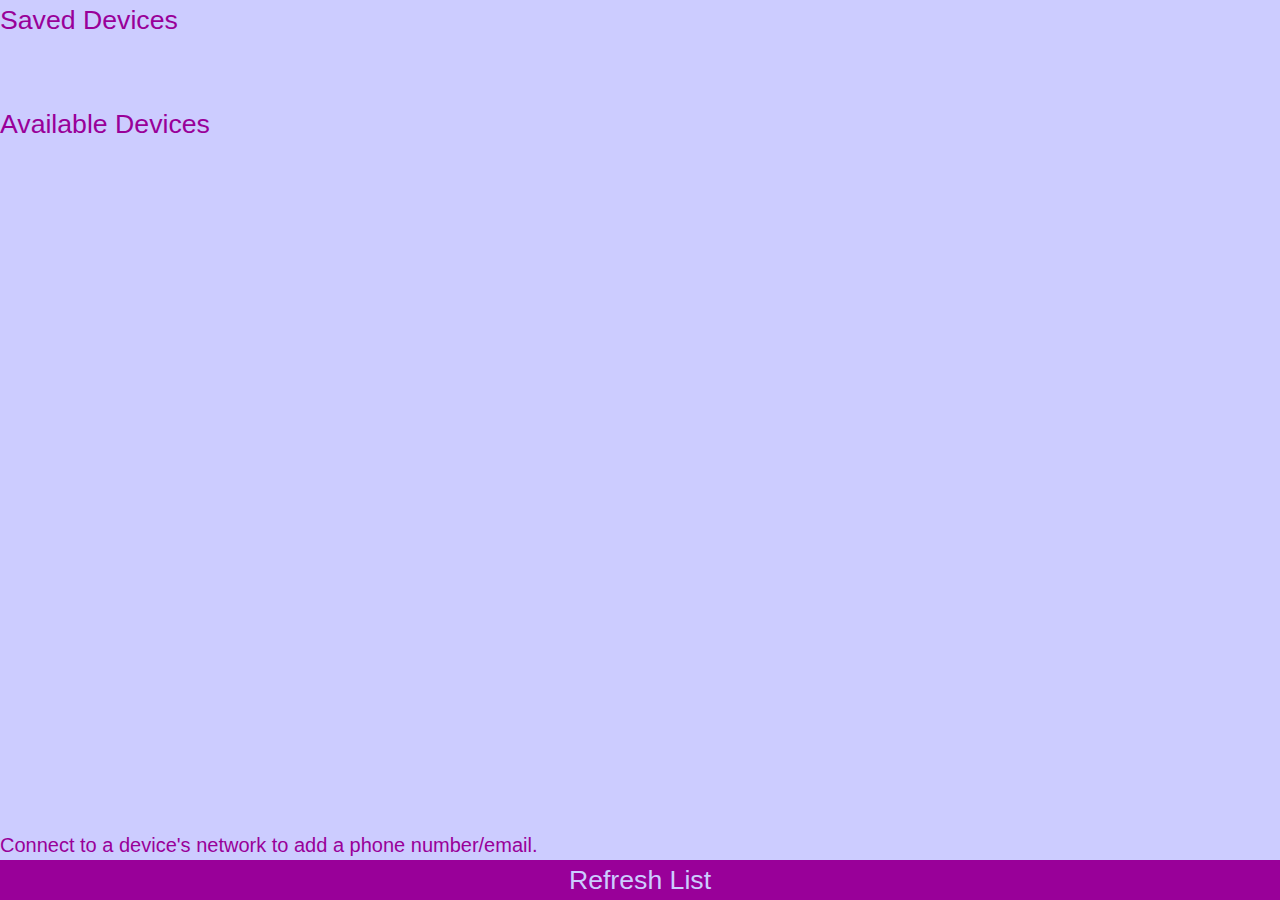
<file: frontend/index.html>
<html>
<head>
<meta name="viewport" content="width=device-width, initial-scale=1, maximum-scale=1, minimum-scale=1">
	<title>Careful Comets</title>
	<link rel="stylesheet" href="css/bootstrap.css">
	<link rel="stylesheet" href="css/main.css">
	<script src="js/jquery.js"></script>
	<script src="js/address.js"></script>
</head>

<body>

<p class="title">Saved Devices</p>
<div id="deviceList" class="container-fluid">
	
</div>
<br><br>
<p class="title">Available Devices</p>

<div id="availableDevs" class="container-fluid">
	
</div>


<div id="footer">Connect to a device's network to add a phone number/email. 
<button id="bottomButton" onclick="refreshList()">Refresh List</button>
</div>



<script>
hasLoaded = false;
function displayEllipse(i){
	if(hasLoaded){
		return 1;
	}
	elStr = "";
	for(x = 0; x < i; x++){
		elStr += ".";
	}
	$(".loaddots").each(function(){$(this).text(elStr);});
	
	i++;
	i%=4;
	setTimeout(function(){displayEllipse(i);}, 500);
}

</script>

<script>
deviceName = -1
function getWifiDev(){
	//deviceName = -1;
	$.ajax({ url: address,data:{}, async:true,
	success:function(output){
		deviceName = output;
		pollAvailable(output);
	}
	});
		
	console.log("dev name is: " + deviceName);
	return deviceName;
}

</script>




<script>
$(document).ready(function(){
	devices = window.localStorage.getItem("devices");
	setTimeout(function(){displayEllipse(1);}, 500);
	if(devices !== null){
		splitDevs = devices.split("-");
		for(i = 0; i < splitDevs.length; i++){
			deviceOn = splitDevs[i];
			$("#deviceList").append("<div class='row deviceRow' devNumb ='"+i+"'><div class='col' type='devName'>"+deviceOn+"</div><div class='col'></div><div class='col loadmsg'>Checking <span class='loaddots'></span></div></div>");
			console.log("ran this");
		}
	}
	
	//pollAvailable();
	getWifiDev();
	getAvailable();
	
});


function pollAvailable(wifiConnected){
	console.log("woot woot");
	//wifiConnected = getWifiDev();
	
	$(".deviceRow").each(function(){
		if($(this).children(":first").text() == wifiConnected){
			$(this).html("<div class='col' type='devName'>"+$(this).children(":first").text() + "</div><div class='col'></div><div class='col'><button class='btn btn-success' onclick='continueConnect()'>Add Number</button></div>");
		
		}
		else{
			$(this).html("<div class='col' type='devName'>"+$(this).children(":first").text() + "</div><div class='col'></div><div class='col'><button class='disconnectedBtn btn'>Not Connected</button></div>");
		}
	});
	hasLoaded = true;
}

function getAvailable(){
	$("#availableDevs").html("");
	splitData = window.localStorage.getItem("devices").split("-");
	$.ajax({ url: address,data:{}, async:true,
	success:function(output){
		if(!splitData.includes(output)){
			$("#availableDevs").append("<div class='row deviceRow'><div class='col' type='devName'>"+output + "</div><div class='col'></div><div class='col'><button class='btn btn-success' onclick='continueConnect()'>New Connect</button></div></div>");
		}
		else{
			$("#availableDevs").text("No new devices available to connect to.");
		}
	},
	fail:function(output){
		$("#availableDevs").text("No devices available to connect to.");
	}
	});

}

function refreshList(){
	devices = window.localStorage.getItem("devices");
	
	if(devices !== null){
		$("#deviceList").html("");
		splitDevs = devices.split("-");
		for(i = 0; i < splitDevs.length; i++){
			deviceOn = splitDevs[i];
			$("#deviceList").append("<div class='row deviceRow' devNumb ='"+i+"'><div class='col' type='devName'>"+deviceOn+"</div><div class='col'></div><div class='col loadmsg'>Checking <span class='loaddots'></span></div></div>");
		}
	}
	pollAvailable(deviceName);
	getAvailable();

}


function continueConnect(){
	window.location = "chooseadd.html";
}

</script>






</body>

</html>
</file>
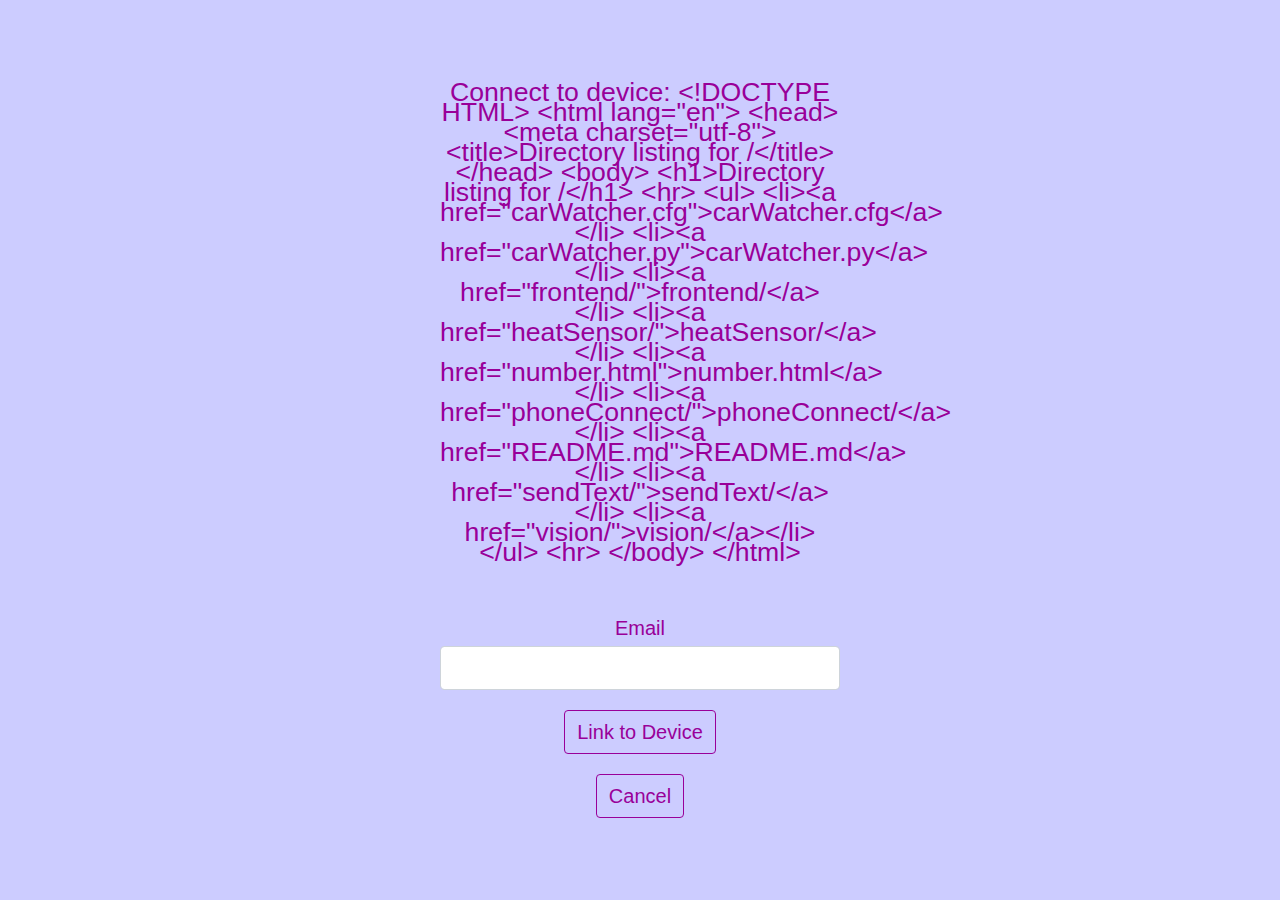
<file: frontend/addemail.html>
<html>
<head>
<meta name="viewport" content="width=device-width, initial-scale=1, maximum-scale=1, minimum-scale=1">
	<title>Add a Device</title>
	<link rel="stylesheet" href="css/bootstrap.css">
	<link rel="stylesheet" href="css/main.css">
	<script src="js/jquery.js"></script>
	<script src="js/address.js"></script>
</head>

<body>


<div id="loadingBody">

<p class="title">Attempting to connect<span id="loader"></span></p>

</div>
<div id="formBody" class="group">

<p class="title">Connect to device: <span id="devName"></span></p><br><br>
<label for="numbToAdd" class="inputEl">Email</label>
<br>
<input type="text" id="numbToAdd" class="inputEl form-control"></input>
<br>

<button class="formButton btn inputEl" onclick="sendData()">Link to Device</button>
<br><br>
<button class="formButton btn inputEl" onclick="cancel()">Cancel</button>
</div>



<script>
hasLoaded = false;
deviceName = "";
function displayEllipse(i){
	if(hasLoaded){
		return 1;
	}
	elStr = "";
	for(x = 0; x < i; x++){
		elStr += ".";
	}
	$("#loader").text(elStr);
	
	i++;
	i%=4;
	setTimeout(function(){displayEllipse(i);}, 500);
}
$(document).ready(function(){
	setTimeout(function(){displayEllipse(1);}, 500);
	getDevInfo();

});


</script>



<script>
function getDevInfo(){
	$.get( address, function( data ) {
		deviceName = data;
		$("#devName").text(data);
		$("#loadingBody").css("display", "none");
		$("#formBody").css("display", "block");
		hasLoaded = true;
	})

	.fail(function() {
		hasLoaded = true;
		$("#loadingBody").text( "The module was not found! Please make sure you are connected to the device's network" );
		$("#loadingBody").css("fontSize","15pt");
	});
}

</script>


<script>
function sendData(){
	$.ajax({ url: address+"add",
         data: {
			number:$("#numbToAdd").val(),
			email: "email"
		 },
		 type: "get",
		 success: function(output) {
				console.log("output:"+output);
				if(output == "success"){
					devices = window.localStorage.getItem("devices");
					if(devices.length == 0){
						window.localStorage.setItem("devices", deviceName);
					}
					else{
						if(!devices.split("-").includes(deviceName)){
							window.localStorage.setItem("devices", devices + "-" + deviceName);
						}
					}
					window.location = "success.html";
				}
         },
		error: function(output) {
			window.location = "index.html";
		}
	});

}


function cancel(){
	window.location = "index.html";
}
</script>

</body>

</html>
</file>
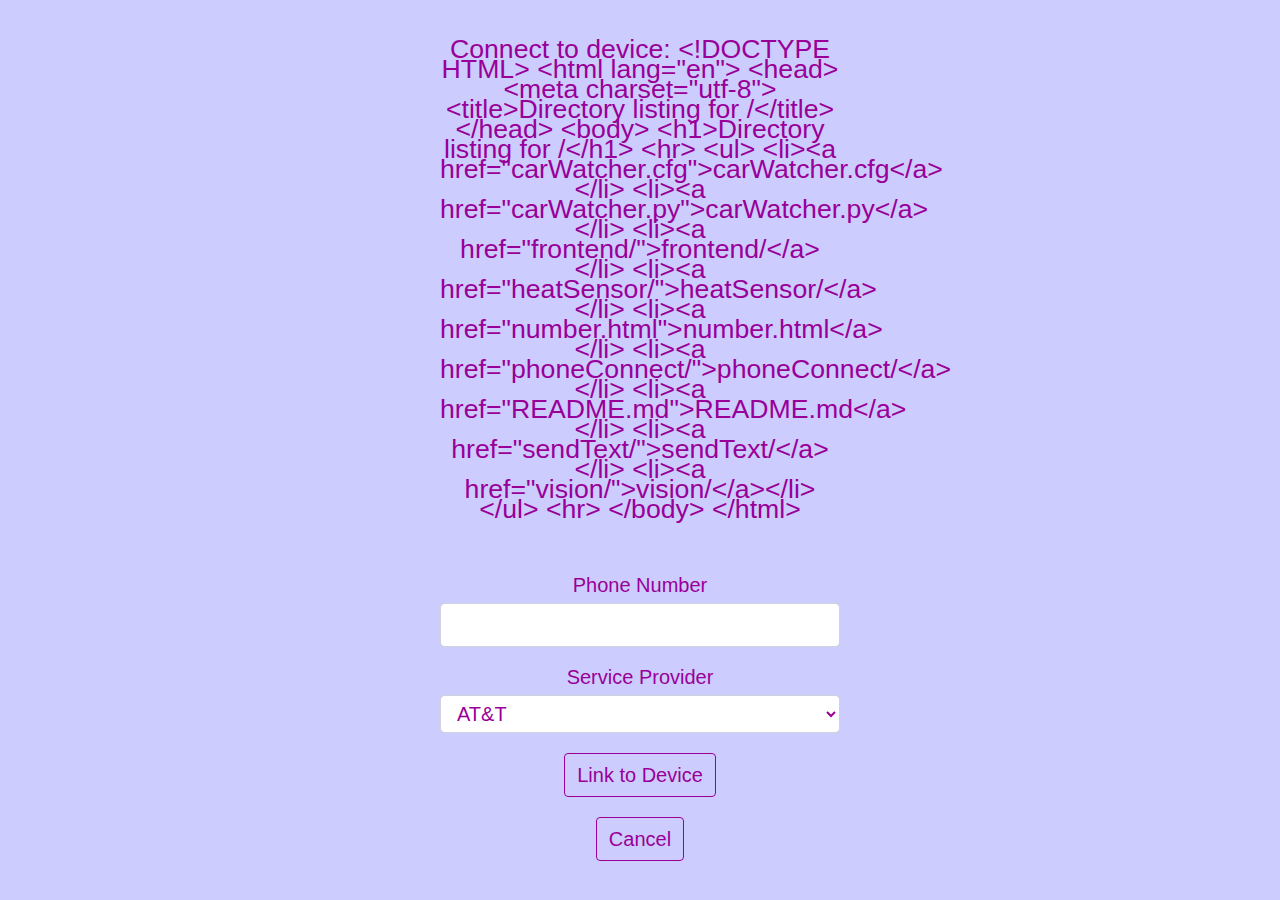
<file: frontend/addphone.html>
<html>
<head>
<meta name="viewport" content="width=device-width, initial-scale=1, maximum-scale=1, minimum-scale=1">
	<title>Add a Device</title>
	<link rel="stylesheet" href="css/bootstrap.css">
	<link rel="stylesheet" href="css/main.css">
	<script src="js/jquery.js"></script>
	<script src="js/address.js"></script>
</head>

<body>


<div id="loadingBody">

<p class="title">Attempting to connect<span id="loader"></span></p>

</div>
<div id="formBody" class="group">

<p class="title">Connect to device: <span id="devName"></span></p><br><br>
<label for="numbToAdd" class="inputEl">Phone Number</label>
<br>
<input type="number" id="numbToAdd" class="inputEl form-control"></input>
<br>
<label for="provider" class="inputEl">Service Provider</label>
<br>
<select id="provider" class="inputEl form-control">
	<option value="att">AT&T</option>
	<option value="tmobile">T-Mobile</option>
	<option value="verizon">Verizon</option>

</select>
<br>
<button class="formButton btn inputEl" onclick="sendData()">Link to Device</button>
<br><br>
<button class="formButton btn inputEl" onclick="cancel()">Cancel</button>
</div>



<script>
hasLoaded = false;
deviceName = "";
function displayEllipse(i){
	if(hasLoaded){
		return 1;
	}
	elStr = "";
	for(x = 0; x < i; x++){
		elStr += ".";
	}
	$("#loader").text(elStr);
	
	i++;
	i%=4;
	setTimeout(function(){displayEllipse(i);}, 500);
}
$(document).ready(function(){
	setTimeout(function(){displayEllipse(1);}, 500);
	getDevInfo();

});


</script>



<script>
function getDevInfo(){
	$.get( address, function( data ) {
		deviceName = data;
		$("#devName").text(data);
		$("#loadingBody").css("display", "none");
		$("#formBody").css("display", "block");
		hasLoaded = true;
	})

	.fail(function() {
		hasLoaded = true;
		$("#loadingBody").text( "The module was not found! Please make sure you are connected to the device's network" );
		$("#loadingBody").css("fontSize","15pt");
	});
}

</script>


<script>
function sendData(){
	$.ajax({ url: address+"add",
         data: {
			number:$("#numbToAdd").val(),
			email: $("#provider").val()
		 },
		 type: "get",
		 success: function(output) {
				console.log("output:"+output);
				if(output == "success"){
					devices = window.localStorage.getItem("devices");
					if(devices.length == 0){
						window.localStorage.setItem("devices", deviceName);
					}
					else{
						if(!devices.split("-").includes(deviceName)){
							window.localStorage.setItem("devices", devices + "-" + deviceName);
						}
					}
					window.location = "success.html";
				}
         },
		error: function(output) {
			window.location = "index.html";
		}
	});


}

function cancel(){
	window.location = "index.html";
}
</script>

</body>

</html>
</file>
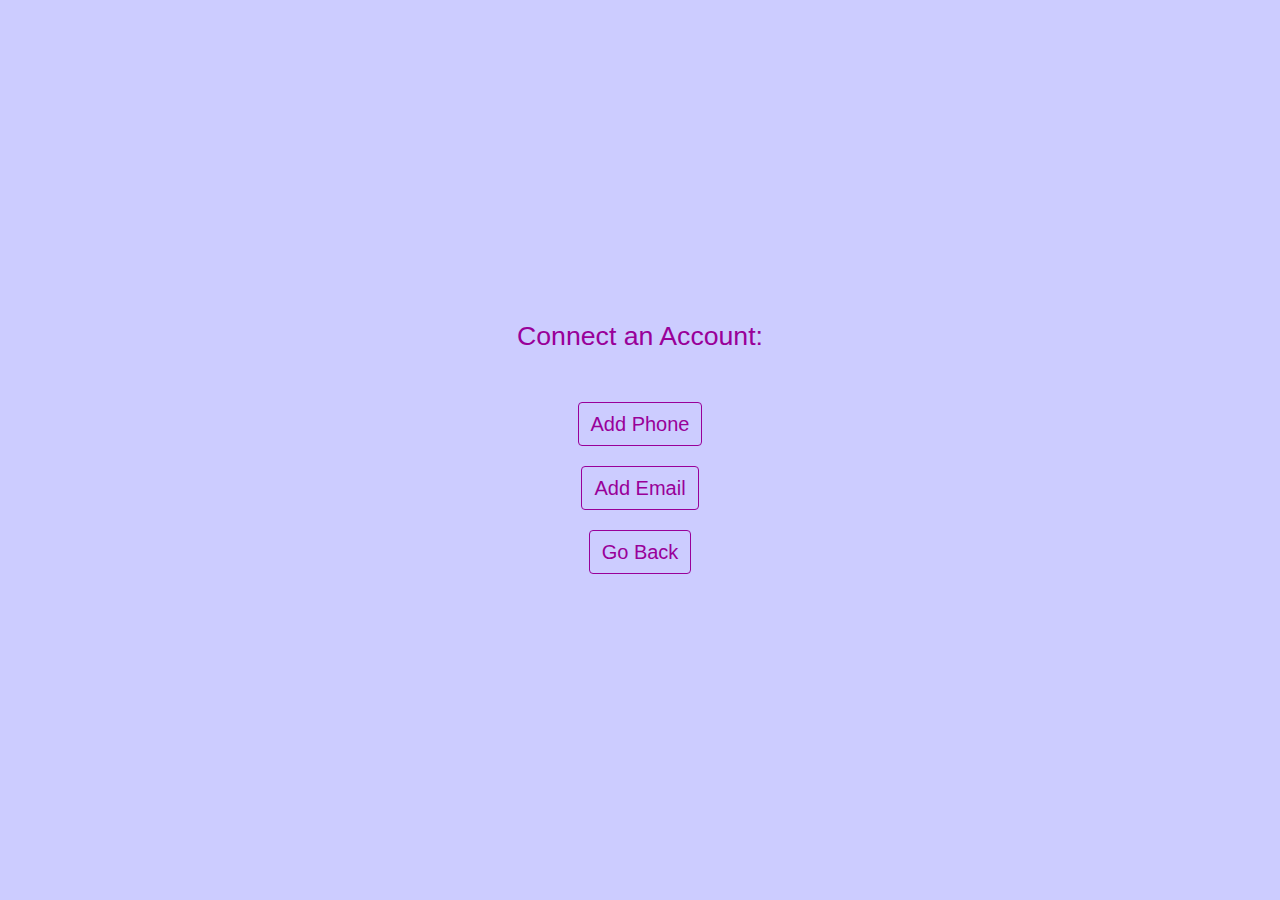
<file: frontend/chooseadd.html>
<html>
<head>
<meta name="viewport" content="width=device-width, initial-scale=1, maximum-scale=1, minimum-scale=1">
	<title>Choose a Type</title>
	<link rel="stylesheet" href="css/bootstrap.css">
	<link rel="stylesheet" href="css/main.css">
	<script src="js/jquery.js"></script>
</head>

<body>


<div id="loadingBody">

<p class="title">Connect an Account:</p>

<br><br>
<button class="formButton btn inputEl" onclick="phone()">Add Phone</button>
<br><br>
<button class="formButton btn inputEl" onclick="email()">Add Email</button>
<br><br>
<button class="formButton btn inputEl" onclick="goBack()">Go Back</button>

</div>



<script>
function goBack(){
	window.location = "index.html";

}
function phone(){
	window.location = "addphone.html";

}
function email(){
	window.location = "addemail.html";

}


</script>






</body>

</html>
</file>
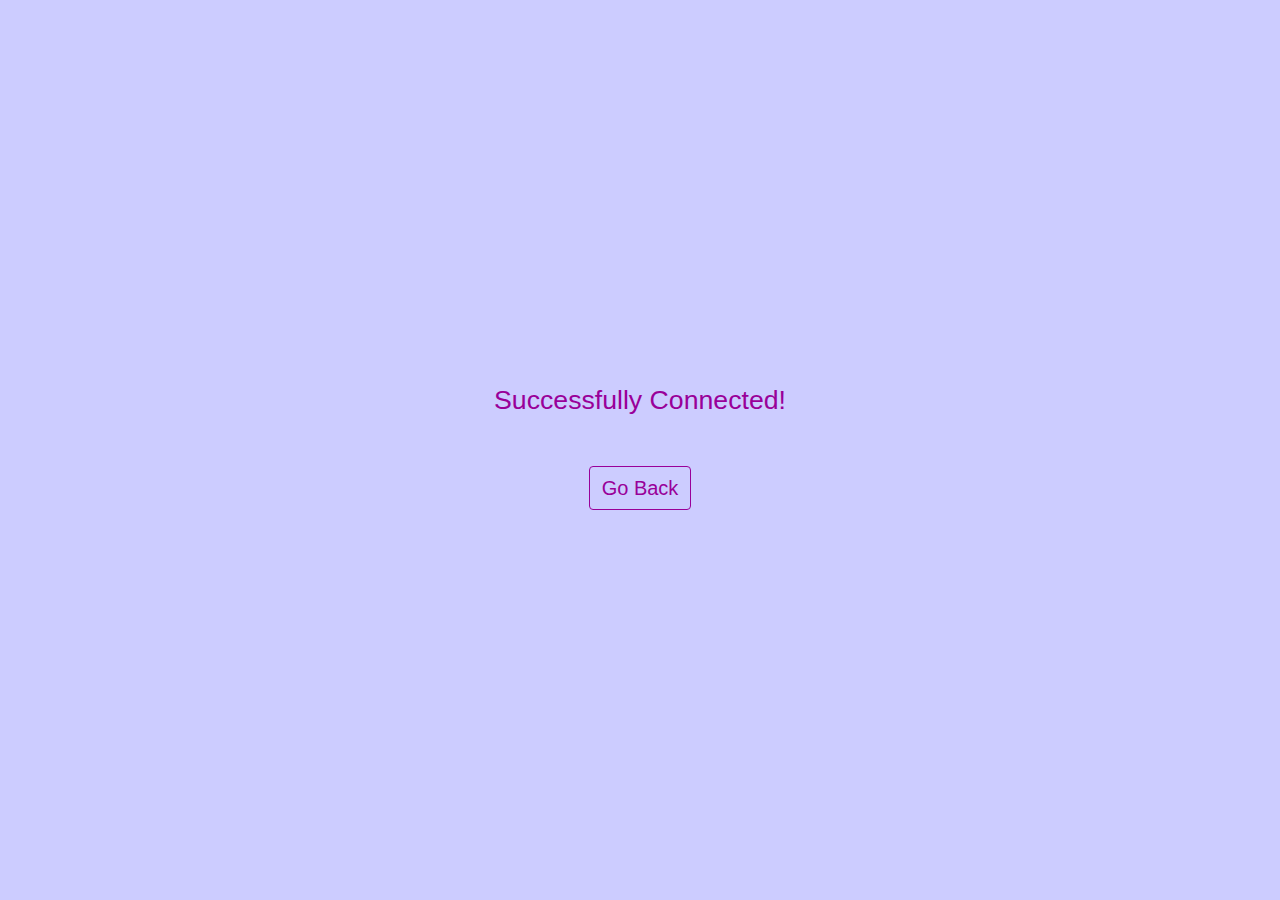
<file: frontend/success.html>
<html>
<head>
<meta name="viewport" content="width=device-width, initial-scale=1, maximum-scale=1, minimum-scale=1">
	<title>Success!</title>
	<link rel="stylesheet" href="css/bootstrap.css">
	<link rel="stylesheet" href="css/main.css">
	<script src="js/jquery.js"></script>
</head>

<body>


<div id="loadingBody">

<p class="title">Successfully Connected!</p>

<br><br>
<button class="formButton btn inputEl" onclick="goBack()">Go Back</button>

</div>



<script>
function goBack(){
	window.location = "index.html";

}


</script>






</body>

</html>
</file>
<file: frontend/css/main.css>
*{
	margin:0;
	padding:0;
	
}
body,html{
	width:100%;
	height:100%;
}
:root{
	--mainColor:#990099;
	--bgColor:#ccccff;
	//--mainBGColor:#EEEEEE;
	--mainBGColor:#4E4C69;
	--baseZindex: 1;
}

body{
	background-color:var(--bgColor);
	color:var(--mainColor);
	
}

#formBody, #loadingBody{
	position:absolute;
	width:400px;
	max-width:80%;
	line-height:15pt;
	text-align:center;
	top:50%;
	left:50%;
	transform: translate(-50%, -50%);
	
	
}
#formBody{
	display:none;
}

#footer{
	padding-top:10px;
	position:absolute;
	bottom:0px;
	font-size:15pt;
	width:100%;
}

.title{
	font-size:20pt;
}

.formButton{
	background-color:var(--bgColor);
	border:1px solid var(--mainColor);
	
}

.inputEl{
	font-size:15pt;
	color: var(--mainColor);
}

.deviceRow{
	//text-align:center !important;
	font-size:20pt;
	padding-top:5px;
	padding-bottom:5px;
	border-bottom:1px solid var(--mainColor);
}

.editable{
	color:orange;
}

.connectedBtn, .disconnectedBtn{
	align:right;
	
}
.loadmsg{
	font-size:13pt;
}

.connectedBtn{
	background-color:#4dff4d;
}

#bottomButton{
	width:100%;
	background-color:var(--mainColor);
	color:var(--bgColor);
	border:0px;
	font-size:20pt;
}
#deviceList{
	//width:100%;
}
</file>
